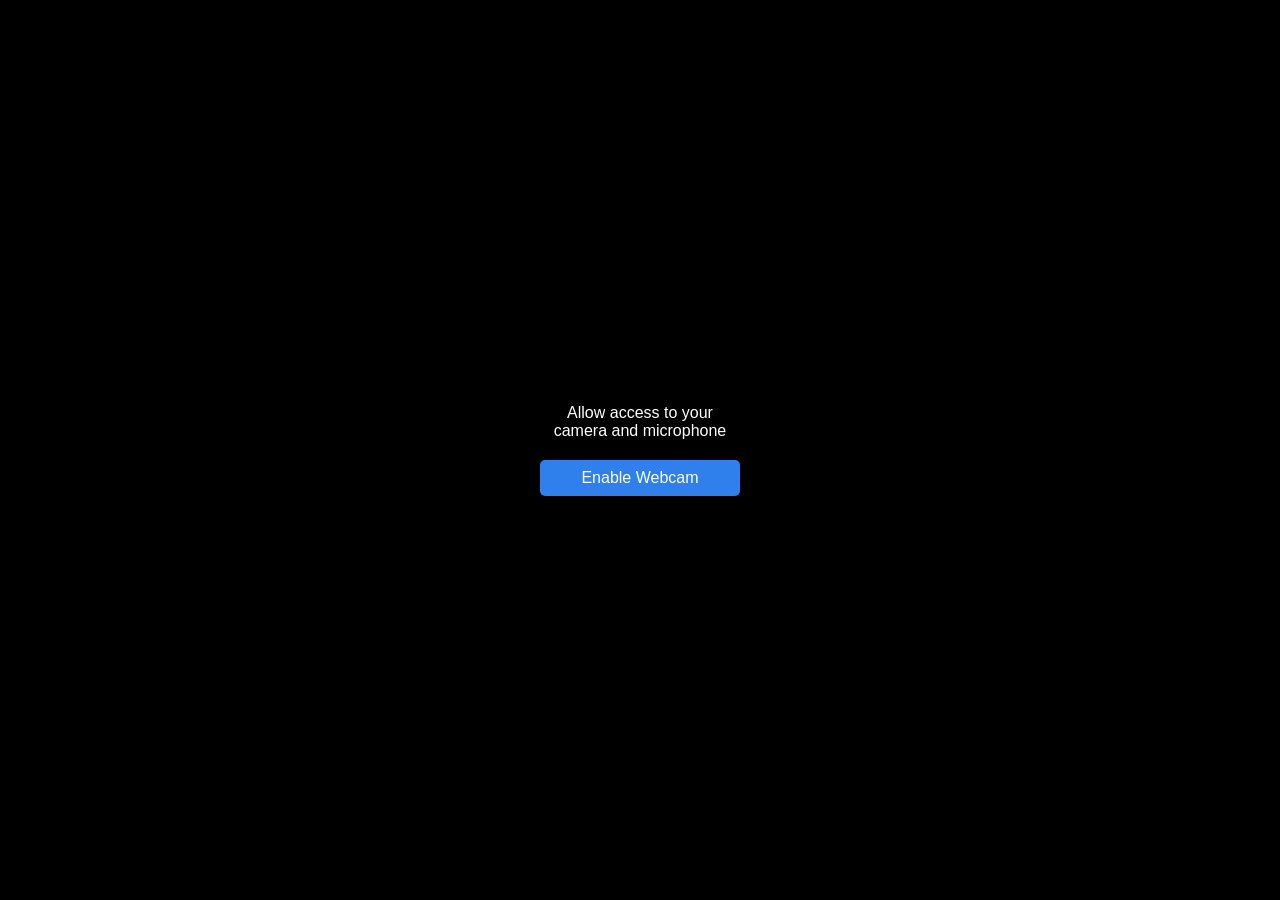
<file: index.html>
<html>
    <head>
        <title>Camera &#8226; uiOS</title>
        <meta name="viewport" content="width=device-width,initial-scale=1.0,maximum-scale=1.0">
        <link href="index.css" rel="stylesheet">
        <script src="index.js"></script>
    </head>
    <body data-theme="dark">
        <boot id="boot"></boot>
        <main class="height-100pct position-fixed width-100pct">
            <page class="height-100pct width-100pct" data-page="/">
                <header class="position-fixed top-0">
                    <section>
                        <ico>
                            <n></n>
                        </ico>
                    </section>
                </header>
                <block class="align-items-center height-100pct justify-content-center width-100pct" id="camera">
                    <card class="height-100pct position-absolute width-100pct" id="camera-media">
                        <canvas id="camera-canvas"></canvas>
                        <picture class="position-absolute width-100pct" id="camera-picture">
                            <img class="position-absolute width-100pct">
                        </picture>
                        <video class="height-100pct object-fit-cover position-absolute width-100pct" data-scale-x="-1" id="camera-video"></video>
                    </card>
                    <card class="-webcam-display-none height-120px margin-auto text-align-center width-200px" id="camera-permissions">
                        <column class="direction-column">
                            <text class="margin-bottom-20px">Allow access to your camera and microphone</text>
                            <text class="background-color-2f80ec border-radius-5px color-fff line-height-36px" data-tap="webcam.control.play()">Enable Webcam</text>
                        </column>
                    </card>
                </block>
                <footer class="-webcam-display-block bottom-0 position-fixed width-100pct z-index-5">
                    <section>
                        <card>
                            <row class="align-items-center justify-content-center ">
                                <box class="-webcam-display-inline-flex margin-left-20px margin-right-auto">
                                    <section>
                                        <ico data-tap="webcam.control.stop()">
                                            <n class="gg-log-off"></n>
                                        </ico>
                                    </section>
                                </box>
                                <box class="-webcam-display-inline-flex border-5px-solid border-color-fff border-radius-50pct margin-bottom-20px margin-top-20px">
                                    <section>
                                        <row class="background-color-fff border-radius-50pct flex-1 height-100px margin-5px width-100px"></row>
                                    </section>
                                </box>
                                <box class="-webcam-display-inline-flex margin-left-auto margin-right-20px">
                                    <section>
                                        <ico class="filter-invert-1" data-tap="webcam.control.switch()">
                                            <svg class="icon" height="24" viewBox="0 0 24 24" width="24" xmlns="http://www.w3.org/2000/svg"><path d="m23.8995816 10.3992354c0 .1000066-.1004184.1000066-.1004184.2000132 0 0 0 .1000066-.1004184.1000066-.1004184.1000066-.2008369.2000132-.3012553.2000132-.1004184.1000066-.3012552.1000066-.4016736.1000066h-6.0251046c-.6025105 0-1.0041841-.4000264-1.0041841-1.00006592 0-.60003954.4016736-1.00006591 1.0041841-1.00006591h3.5146443l-2.8117154-2.60017136c-.9037657-.90005932-1.9079498-1.50009886-3.0125523-1.90012523-2.0083682-.70004614-4.2175733-.60003954-6.12552305.30001977-2.0083682.90005932-3.41422594 2.50016478-4.11715481 4.5002966-.20083682.50003295-.80334728.80005275-1.30543933.60003954-.50209205-.10000659-.80334728-.70004613-.60251046-1.20007909.90376569-2.60017136 2.71129707-4.60030318 5.12133891-5.70037568 2.41004184-1.20007909 5.12133894-1.30008569 7.63179914-.40002637 1.4058578.50003296 2.7112971 1.30008569 3.7154812 2.40015819l3.0125523 2.70017795v-3.70024386c0-.60003955.4016736-1.00006591 1.0041841-1.00006591s1.0041841.40002636 1.0041841 1.00006591v6.00039545.10000662c0 .1000066 0 .2000132-.1004184.3000197zm-3.1129707 3.7002439c-.5020921-.2000132-1.1046025.1000066-1.3054394.6000396-.4016736 1.1000725-1.0041841 2.200145-1.9079497 3.0001977-1.4058578 1.5000989-3.5146444 2.3001516-5.623431 2.3001516-2.10878662 0-4.11715482-.8000527-5.72384938-2.4001582l-2.81171548-2.6001714h3.51464435c.60251046 0 1.0041841-.4000263 1.0041841-1.0000659 0-.6000395-.40167364-1.0000659-1.0041841-1.0000659h-6.0251046c-.10041841 0-.10041841 0-.20083682 0s-.10041841 0-.20083682 0c0 0-.10041841 0-.10041841.1000066-.10041841 0-.20083682.1000066-.20083682.2000132s0 .1000066-.10041841.1000066c0 .1000066-.10041841.1000066-.10041841.2000132v.2000131.1000066 6.0003955c0 .6000395.40167364 1.0000659 1.0041841 1.0000659s1.0041841-.4000264 1.0041841-1.0000659v-3.7002439l2.91213389 2.8001846c1.80753138 2.0001318 4.31799163 3.0001977 7.02928871 3.0001977 2.7112971 0 5.2217573-1.0000659 7.1297071-2.9001911 1.0041841-1.0000659 1.9079498-2.3001516 2.4100418-3.7002439.1004185-.6000395-.2008368-1.2000791-.7029288-1.3000857z" transform=""/></svg>
                                        </ico>
                                    </section>
                                </box>
                            </row>
                        </card>
                    </section>
                </footer>
            </page>
        </main>
    </body>
</html>
</file>
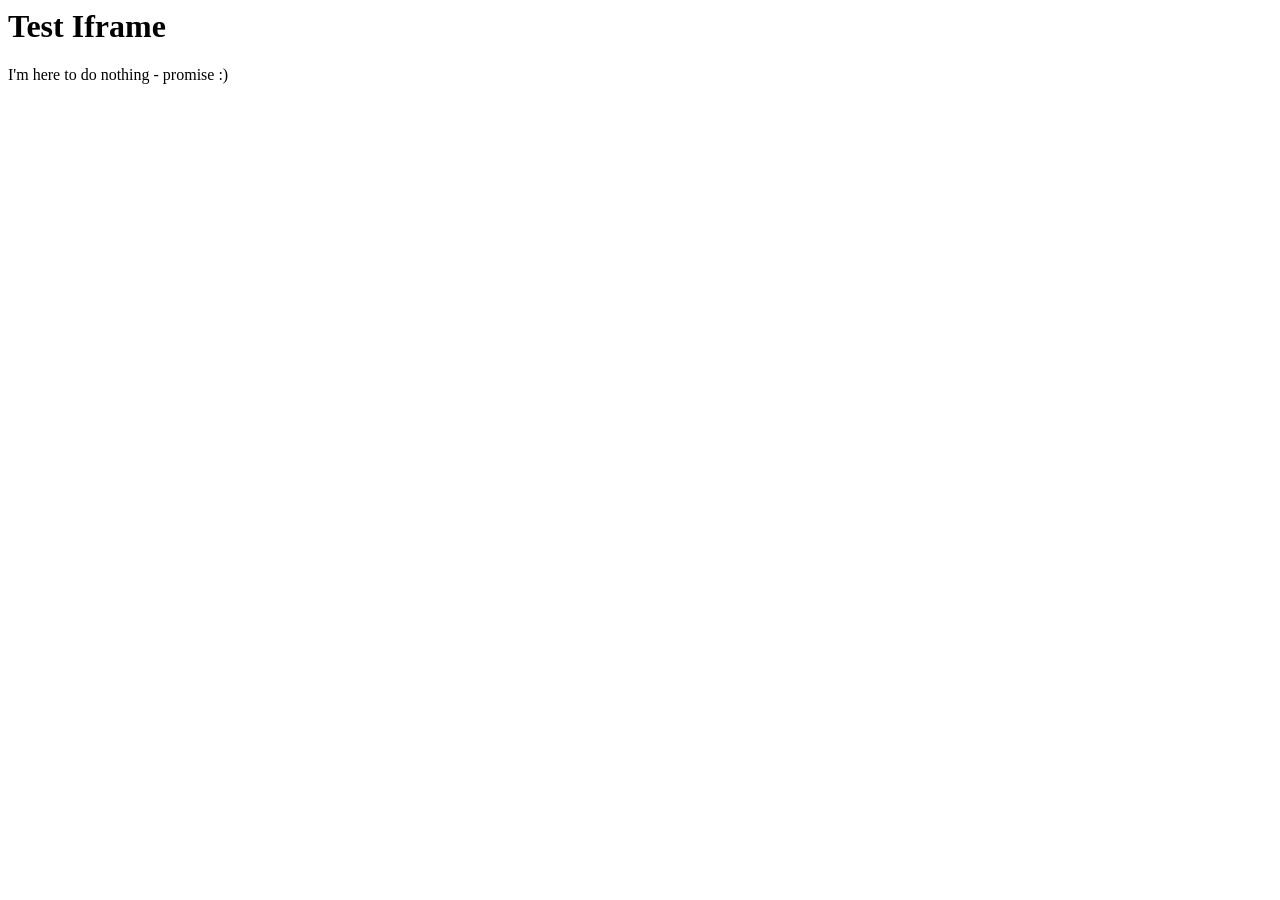
<file: js/sw-toolbox/test/data/test-iframe.html>
<!--
  Copyright 2016 Google Inc. All rights reserved.
  Licensed under the Apache License, Version 2.0 (the "License");
  you may not use this file except in compliance with the License.
  You may obtain a copy of the License at
      http://www.apache.org/licenses/LICENSE-2.0
  Unless required by applicable law or agreed to in writing, software
  distributed under the License is distributed on an "AS IS" BASIS,
  WITHOUT WARRANTIES OR CONDITIONS OF ANY KIND, either express or implied.
  See the License for the specific language governing permissions and
  limitations under the License.
-->
<html>
<head>
  <meta charset="utf-8">
  <title>SW Toolbox - Test Iframe</title>
</head>
<body>
  <h1>Test Iframe</h1>
  <p>I'm here to do nothing - promise :)</p>
</body>
</html>
</file>
<file: index.css>
/*SHELL*/
@media screen {
    html {
        height: 100%;
        width: 100%;
    }

    body {
        display: flex;
        display: webkit-flex;
        flex-direction: column;
        font-family: Arial;
        height: 100%;
        margin: 0;
        width: 100%;
    }

    body > header, body > footer {
        display: flex;
        display: webkit-flex;
    }

    body > header > section, body > footer > section {
        width: 100%;
    }

    blocks {
        width: 100%;
    }

    blocks, block, box, card {
        display: flex;
        display: webkit-flex;
        position: relative;
    }

    block > *, card > *, box > * {
        width: 100%;
    }

    block > picture {
        position: absolute;
        width: 100%;
        height: 100%;
    }

    flex, column, row {
        display: flex;
        display: webkit-flex;
    }

    column {
        flex-direction: column;
    }

    row {
        flex-direction: row;
    }

    form {
        margin: 0;
    }

    form > * {
        width: 100%;
    }

    main {
        display: flex;
        display: webkit-flex;
        height: 100%;
        overflow: visible;
        position: absolute;
        width: 100%;
    }

    ico {
        align-items: center;
        display: flex;
        display: webkit-flex;
        justify-content: center;
    }

    ico:not([data-height]) {
        height: 50px;
    }

    ico:not([data-width]) {
        width: 50px;
    }

    input {
        -webkit-appearance: none;
    }

    input:focus {
        outline: none;
    }

    [type="text"], [type="password"] {
        background: none;
        border: unset;
        padding: 0;
    }

    input[type="file"], input[type="submit"] {
        display: none;
    }

    page, pages {
        display: flex;
        position: relative;
    }

    body > page, body > pages {
        z-index: 123456789;
    }
}

body pages[data-root]:not(.active):not([data-active="true"]), body page[data-page]:not(.active):not([data-active="true"]) {
    display: flex;
    display: -webkit-flex;
}

page[data-page="/"] {
    background: #000000;
    color: #fff;
    width: 100%;
    height: 100%;
}

@media screen {
    .align-items-center {
        align-items: center;
    }
}

@media screen {
    .background-color-2f80ec {
        background-color: #2f80ec;
    }

    .background-color-fff {
        background-color: #fff;
    }
}

@media screen {
    .border-5px-solid {
        border: 5px solid;
    }
}

@media screen {
    .border-color-fff {
        border-color: #fff;
    }
}

@media screen {
    .border-radius-5px {
        border-radius: 5px;
    }

    .border-radius-50pct {
        border-radius: 50%;
    }
}

@media screen {
    .bottom-0 {
        bottom: 0;
    }
}

@media screen {
    body[data-webcam="true"] .-webcam-display-none {
        display: none;
    }

    body:not([data-webcam="true"]) .-webcam-display-block {
        display: none;
    }

    body[data-webcam="true"] .-webcam-display-block {
        display: block;
    }

    body:not([data-webcam="true"]) .-webcam-display-flex {
        display: none;
    }

    body[data-webcam="true"] .-webcam-display-flex {
        display: flex;
    }

    body:not([data-webcam="true"]) .-webcam-display-inline-flex {
        display: none;
    }

    body[data-webcam="true"] .-webcam-display-inline-flex {
        display: inline-flex;
    }
}

@media screen {
    .flex-1 {
        flex: 1;
    }
}

@media screen {
    .filter-invert-1 {
        filter: invert(1);
    }
}

@media screen {
    .height-100pct {
        height: 100%;
    }

    .height-50px {
        height: 50px;
    }

    .height-100px {
        height: 100px;
    }
}

@media screen {
    .justify-content-center {
        justify-content: center;
    }
}

@media screen {
    .line-height-36px {
        line-height: 36px;
    }
}

@media screen {
    .margin-5px {
        margin: 5px;
    }

    .margin-bottom-20px {
        margin-bottom: 20px;
    }

    .margin-left-20px {
        margin-left: 20px;
    }

    .margin-left-auto {
        margin-left: auto;
    }

    .margin-right-20px {
        margin-right: 20px;
    }

    .margin-right-auto {
        margin-right: auto;
    }
}

@media screen {
    .object-fit-cover {
        object-fit: cover;
    }
}

@media screen {
    .position-absolute {
        position: absolute;
    }

    .position-fixed {
        position: fixed;
    }
}

@media screen {
    .text-align-center {
        text-align: center;
    }
}

@media screen {
    .width-100pct {
        width: 100%;
    }

    .width-50px {
        width: 50px;
    }

    .width-100px {
        width: 100px;
    }

    .width-200px {
        width: 200px;
    }
}

@media screen {
    .z-index-5 {
        z-index: 12345;
    }
}

/*ICONS*/
@media screen {
    .icon-flip,.icon-flip::after,.icon-flip::before {
        display: block;
        box-sizing: border-box;
        height: 30px;
        /* border: 2px solid; */
    }

    .icon-flip {
        position: relative;
        transform: scale(var(--ggs,1));
        width: 30px;
        border-radius: 22px
    }

    .icon-flip::after,.icon-flip::before {
        content: "";
        position: absolute;
        width: 8px;
        border-radius: 100%;
        top: -2px;
        left: 3px
    }

    .icon-flip::before {
        width: 24px;
        height: 20px;
        border: 2px solid transparent;
        border-bottom: 2px solid;
        top: 5px;
        left: 0px;
        transform: rotate(90deg);
    }

    .icon-flip::after {
        width: 24px;
        height: 20px;
        border: 2px solid transparent;
        border-bottom: 2px solid;
        top: 5px;
        left: 0;
        transform: rotate(-90deg);
    }
}

@media screen {
    .gg-log-off {
        box-sizing: border-box;
        position: relative;
        display: block;
        border-radius: 16px;
        border: 2px solid;
        transform: scale(var(--ggs,1));
        width: 16px;
        height: 16px;
        border-top: 2px solid transparent
    }

    .gg-log-off::before {
        content: "";
        display: block;
        box-sizing: border-box;
        position: absolute;
        border-radius: 3px;
        height: 8px;
        width: 2px;
        background: currentColor;
        left: 5px;
        bottom: 6px
    }
}
</file>
